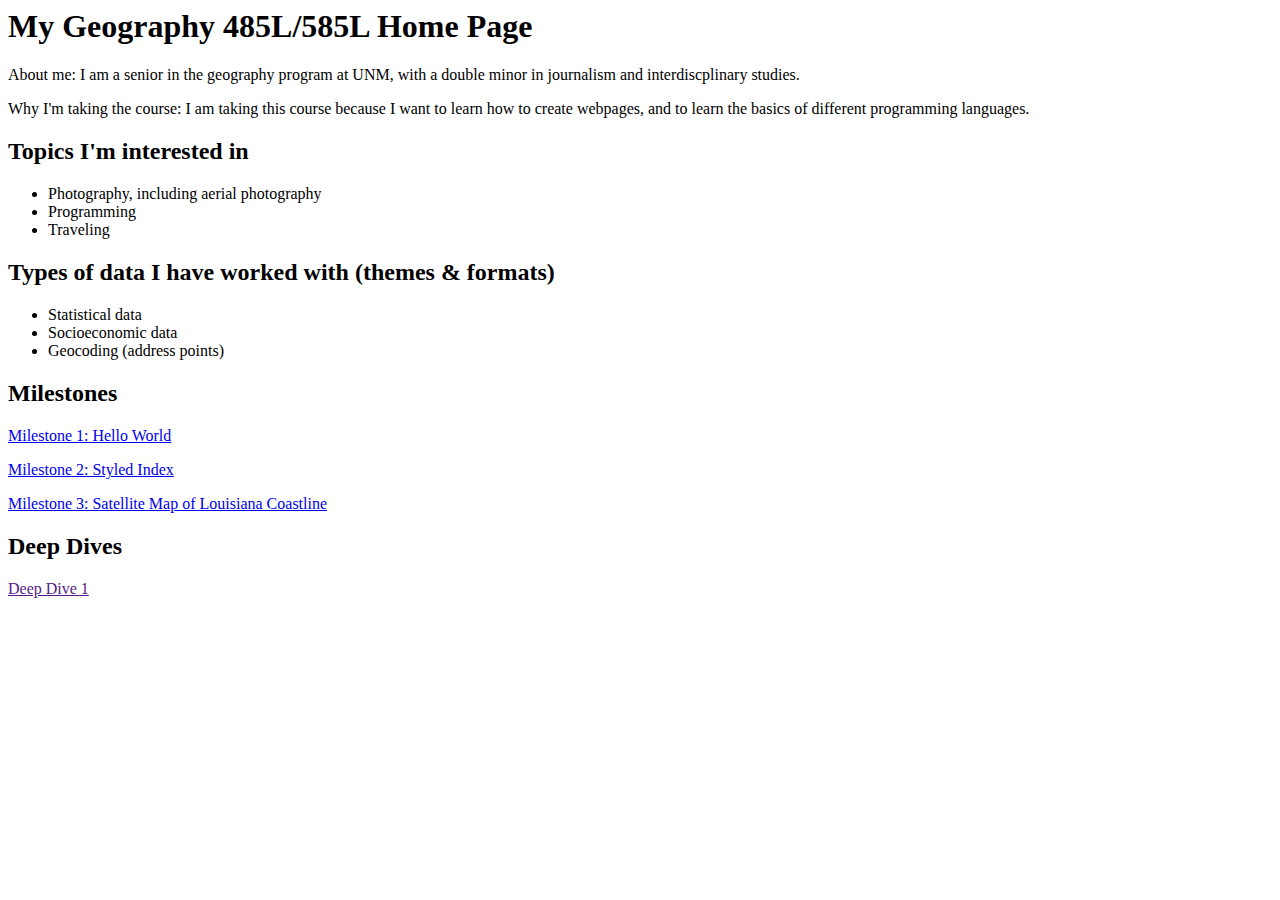
<file: index.html>
<html>
	
	<!-- This is a template for your home page for the class -->
	<!-- Replace the sample content with your own -->
	
	<head>
		<meta http-equiv="Content-Type" content="text/html;charset=utf-8" />
		<title>A Starter Page Template</title>
		
		<!-- If you would like to use an external CSS stylesheet for this and other pages in your site uncomment the following line and create a file called "styles.css" with your styles in the home directory of your portfolio -->
		<!-- <link rel="stylesheet" type="text/css" href="styles.css"> -->
		
		<!-- you can create styles local to this page by putting them in the following style block -->
		
		<style type=text/css>
		
		</style>
	</head>
	<body>
		<h1>My Geography 485L/585L Home Page</h1>
		<p>About me: I am a senior in the geography program at UNM, with a double minor in journalism and interdiscplinary studies.</p>
		<p>Why I'm taking the course: I am taking this course because I want to learn how to create webpages, and to learn the basics of different programming languages.</p>
		
		<h2>Topics I'm interested in</h2>
		<ul>
			<li>Photography, including aerial photography</li>
			<li>Programming</li>
			<li>Traveling</li>
		</ul>
		
		<h2>Types of data I have worked with (themes & formats)</h2>
		<ul>
			<li>Statistical data</li>
			<li>Socioeconomic data</li>
			<li>Geocoding (address points)</li>
		</ul>
		
		<h2>Milestones</h2>
		<p><a href="hello-world.html">Milestone 1: Hello World</a></p>
		<p><a href="index_styled.html">Milestone 2: Styled Index</a></p>
		<p><a href="milestone3.html">Milestone 3: Satellite Map of Louisiana Coastline</a><p>
		
		<h2>Deep Dives</h2>
		<p><a href="">Deep Dive 1</a></p>
	</body>
</html>
</file>
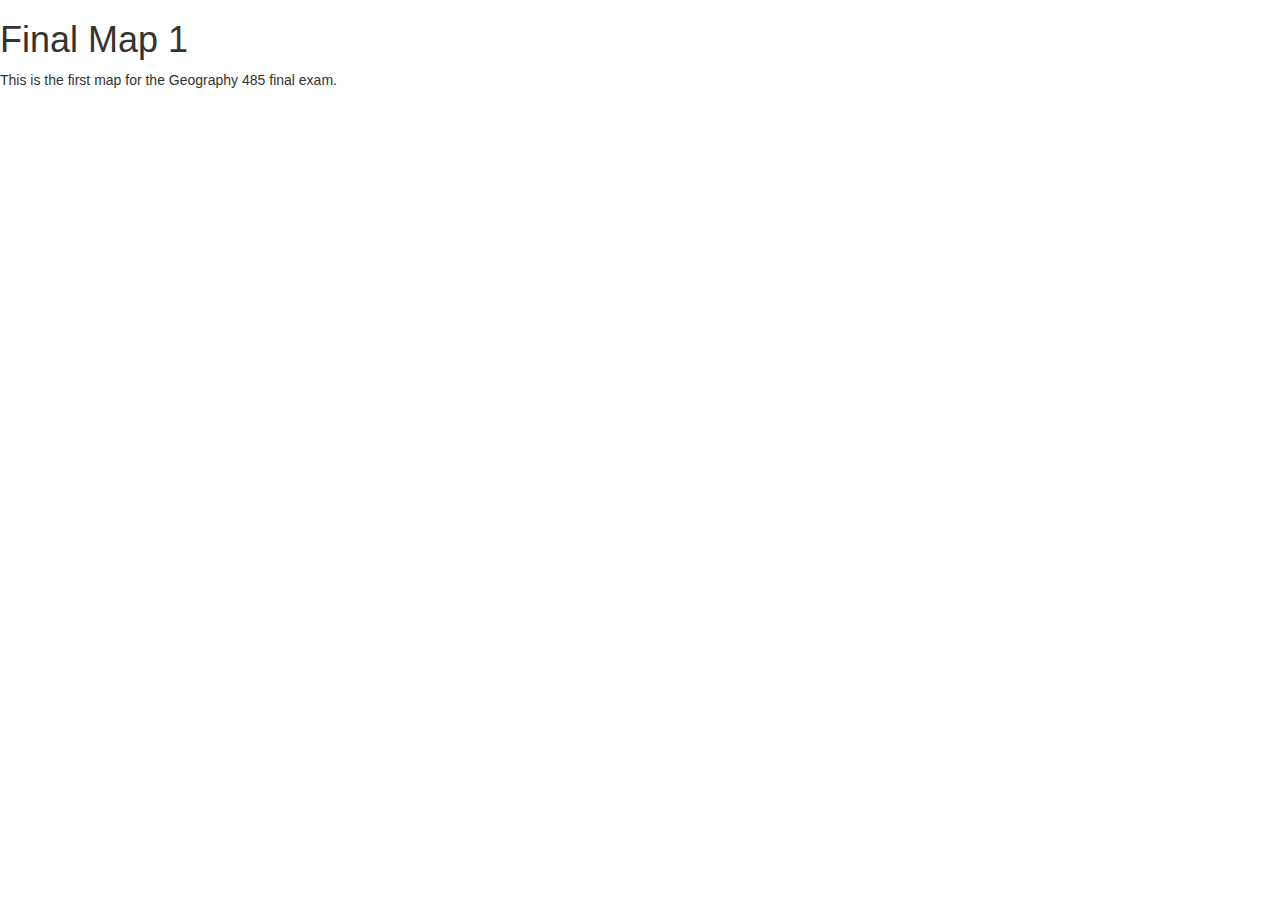
<file: finalmap1.html>
<!DOCTYPE html>
<html>
  <head>
    <title>Final Map 1</title>
    <link rel="stylesheet" href="https://openlayers.org/en/v4.6.5/css/ol.css" type="text/css">
    <!-- The line below is only needed for old environments like Internet Explorer and Android 4.x -->
    <script src="https://cdn.polyfill.io/v2/polyfill.min.js?features=requestAnimationFrame,Element.prototype.classList,URL"></script>
    <script src="https://openlayers.org/en/v4.6.5/build/ol.js"></script>
    <script src="https://code.jquery.com/jquery-2.2.3.min.js"></script>
    <link rel="stylesheet" href="https://maxcdn.bootstrapcdn.com/bootstrap/3.3.6/css/bootstrap.min.css">
    <script src="https://maxcdn.bootstrapcdn.com/bootstrap/3.3.6/js/bootstrap.min.js"></script>
    <style>
      #map {
        position: relative;
      }
      #info {
        position: absolute;
        height: 1px;
        width: 1px;
        z-index: 100;
      }
      .tooltip.in {
        opacity: 1;
      }
      .tooltip.top .tooltip-arrow {
        border-top-color: white;
      }
      .tooltip-inner {
        border: 2px solid white;
      }
    </style>
  </head>
  <body>
    <h1>Final Map 1</h1>
      <p>This is the first map for the Geography 485 final exam.</p>
    <div id="map" class="map"><div id="info"></div></div>
    <script>
    // This section is for map control elements and the map itself
    var myScaleLine = new ol.control.ScaleLine({collapsible: false, collapsed:false})
    var myOverviewMap = new ol.control.OverviewMap({collapsible:false, collapsed:false})
    var fullscreenOption = new ol.control.FullScreen()
    
    var myControls = ol.control.defaults({
      attribution:true,
      rotate:true,
      zoom:true
    }).extend([myScaleLine,myOverviewMap, fullscreenOption])

    // This section is for map features, such as points, polygons, etc.
      // The layers
      var lyr1 = new ol.layer.Tile({
          source: new ol.source.TileWMS({
            url: 'http://internetmapping.net:8080/geoserver/ws_paulmtalley/ows?',
            params: {'LAYERS': 'pt_35106-A5_CONT', 'TILED': true},
            serverType: 'geoserver'
          })
        });

      var lyr2 = new ol.layer.Tile({
          source: new ol.source.TileWMS({
            url: 'http://internetmapping.net:8080/geoserver/ws_paulmtalley/ows?',
            params: {'LAYERS': 'pt_35106-A6_CONT_shp', 'TILED': true},
            serverType: 'geoserver'
          })
        });

      var lyr3 = new ol.layer.Tile({
          source: new ol.source.TileWMS({
            url: 'http://internetmapping.net:8080/geoserver/ws_paulmtalley/ows?',
            params: {'LAYERS': 'pt_tgr2006se_bern_lka_shp', 'TILED': true},
            serverType: 'geoserver'
          })
        });

      var lyr4 = new ol.layer.Tile({
          source: new ol.source.TileWMS({
            url: 'http://internetmapping.net:8080/geoserver/ws_paulmtalley/ows?',
            params: {'LAYERS': 'pt_35106-A5_tif', 'TILED': true},
            serverType: 'geoserver'
          })
        });

      var lyr5 = new ol.layer.Tile({
          source: new ol.source.TileWMS({
            url: 'http://internetmapping.net:8080/geoserver/ws_paulmtalley/ows?',
            params: {'LAYERS': 'pt_35106-A6_tif', 'TILED': true},
            serverType: 'geoserver'
          })
        });

      var raster = new ol.layer.Tile({
        source: new ol.source.Stamen({
          layer: 'toner'
        })
      });

      // Map, tooltip, and map controls
      var map = new ol.Map({
        layers: [raster, lyr5, lyr4, lyr3, lyr2, lyr1],
        target: 'map',
        controls: myControls,
        view: new ol.View({
          center: ol.proj.fromLonLat([-106.619551, 35.073723]),
          zoom: 12
        })
      });

      // var info = $('#info');
      // info.tooltip({
      //   animation: false,
      //   trigger: 'manual'
      // });

      // var displayFeatureInfo = function(pixel) {
      //   info.css({
      //     left: pixel[0] + 'px',
      //     top: (pixel[1] - 15) + 'px'
      //   });
      //   var feature = map.forEachFeatureAtPixel(pixel, function(feature) {
      //     return feature;
      //   });
      //   if (feature) {
      //     info.tooltip('hide')
      //         .attr('data-original-title', feature.get('name'))
      //         .tooltip('fixTitle')
      //         .tooltip('show');
      //   } else {
      //     info.tooltip('hide');
      //   }
      // };

      // map.on('pointermove', function(evt) {
      //   if (evt.dragging) {
      //     info.tooltip('hide');
      //     return;
      //   }
      //   displayFeatureInfo(map.getEventPixel(evt.originalEvent));
      // });

      // map.on('click', function(evt) {
      //   displayFeatureInfo(evt.pixel);
      // });

    </script>
  </body>
</html>
</file>
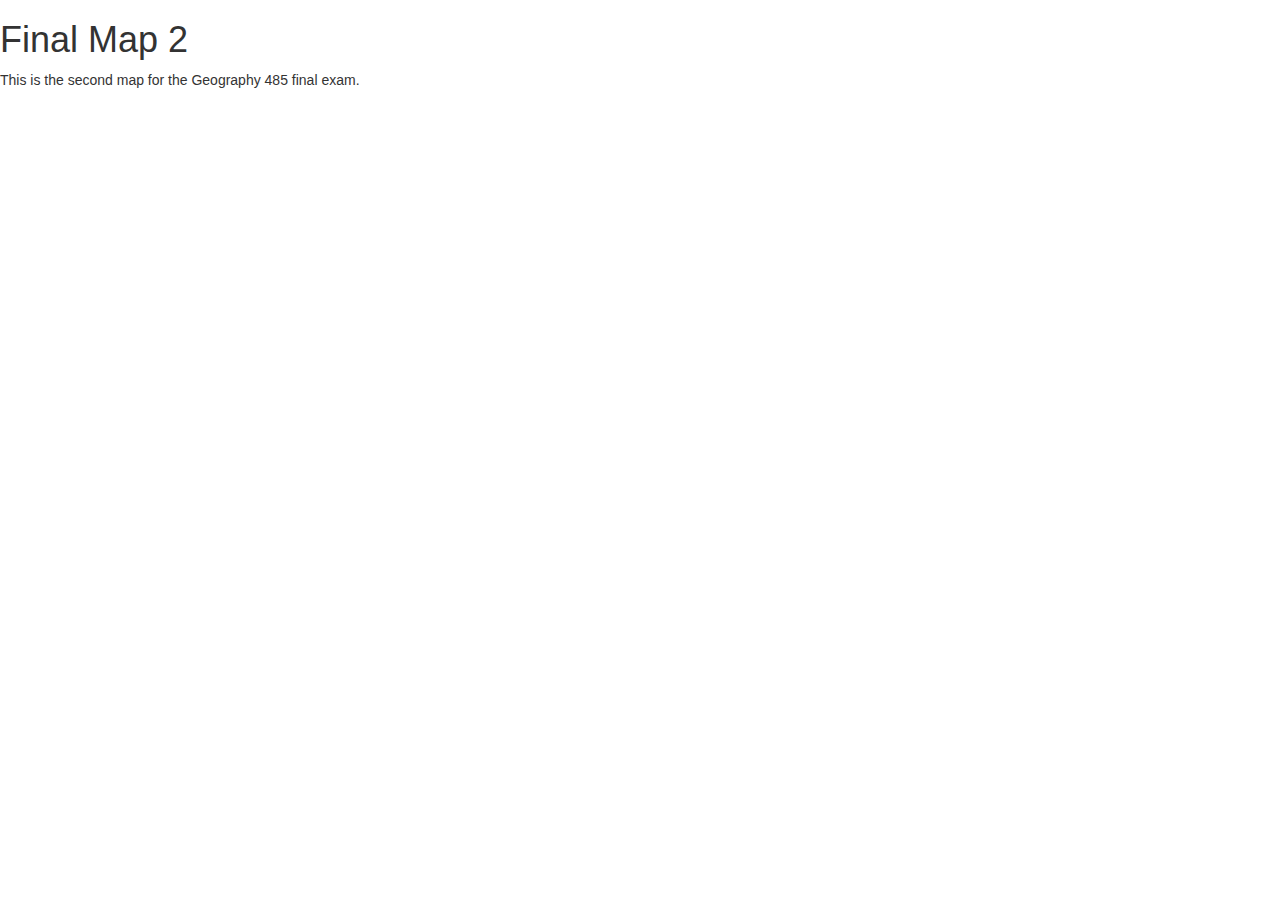
<file: finalmap2.html>
<!DOCTYPE html>
<html>
  <head>
    <title>Final Map 2</title>
    <link rel="stylesheet" href="https://openlayers.org/en/v4.6.5/css/ol.css" type="text/css">
    <!-- The line below is only needed for old environments like Internet Explorer and Android 4.x -->
    <script src="https://cdn.polyfill.io/v2/polyfill.min.js?features=requestAnimationFrame,Element.prototype.classList,URL"></script>
    <script src="https://openlayers.org/en/v4.6.5/build/ol.js"></script>
    <script src="https://code.jquery.com/jquery-2.2.3.min.js"></script>
    <link rel="stylesheet" href="https://maxcdn.bootstrapcdn.com/bootstrap/3.3.6/css/bootstrap.min.css">
    <script src="https://maxcdn.bootstrapcdn.com/bootstrap/3.3.6/js/bootstrap.min.js"></script>
    <style>
      #map {
        position: relative;
      }
      #info {
        position: absolute;
        height: 1px;
        width: 1px;
        z-index: 100;
      }
      .tooltip.in {
        opacity: 1;
      }
      .tooltip.top .tooltip-arrow {
        border-top-color: white;
      }
      .tooltip-inner {
        border: 2px solid white;
      }
    </style>
  </head>
  <body>
    <h1>Final Map 2</h1>
      <p>This is the second map for the Geography 485 final exam.</p>
    <div id="map" class="map"><div id="info"></div></div>
    <script>
    // This section is for map control elements and the map itself
    var myScaleLine = new ol.control.ScaleLine({collapsible: false, collapsed:false})
    var myOverviewMap = new ol.control.OverviewMap({collapsible:false, collapsed:false})
    var fullscreenOption = new ol.control.FullScreen()
    
    var myControls = ol.control.defaults({
      attribution:true,
      rotate:true,
      zoom:true
    }).extend([myScaleLine,myOverviewMap, fullscreenOption])

    // This section is for map features, such as points, polygons, etc.
      // The layers
      var lyr1 = new ol.layer.Tile({
          source: new ol.source.TileWMS({
            url: 'http://internetmapping.net:8080/geoserver/ws_paulmtalley/ows?',
            params: {'LAYERS': 'pt_35106-A5_CONT_2', 'TILED': true},
            serverType: 'geoserver'
          })
        });

      var lyr2 = new ol.layer.Tile({
          source: new ol.source.TileWMS({
            url: 'http://internetmapping.net:8080/geoserver/ws_paulmtalley/ows?',
            params: {'LAYERS': 'pt_35106-A6_CONT_2', 'TILED': true},
            serverType: 'geoserver'
          })
        });

      var lyr3 = new ol.layer.Tile({
          source: new ol.source.TileWMS({
            url: 'http://internetmapping.net:8080/geoserver/ws_paulmtalley/ows?',
            params: {'LAYERS': 'pt_tgr2006se_bern_lka_2', 'TILED': true},
            serverType: 'geoserver'
          })
        });

      var lyr4 = new ol.layer.Tile({
          source: new ol.source.TileWMS({
            url: 'http://internetmapping.net:8080/geoserver/ws_paulmtalley/ows?',
            params: {'LAYERS': 'pt_35106-A5_tif', 'TILED': true},
            serverType: 'geoserver'
          })
        });

      var lyr5 = new ol.layer.Tile({
          source: new ol.source.TileWMS({
            url: 'http://internetmapping.net:8080/geoserver/ws_paulmtalley/ows?',
            params: {'LAYERS': 'pt_35106-A6_tif', 'TILED': true},
            serverType: 'geoserver'
          })
        });

      var raster = new ol.layer.Tile({
        source: new ol.source.Stamen({
          layer: 'toner'
        })
      });

      // Map, tooltip, and map controls
      var map = new ol.Map({
        layers: [raster, lyr5, lyr4, lyr3, lyr2, lyr1],
        target: 'map',
        controls: myControls,
        view: new ol.View({
          center: ol.proj.fromLonLat([-106.619551, 35.073723]),
          zoom: 12
        })
      });

      // var info = $('#info');
      // info.tooltip({
      //   animation: false,
      //   trigger: 'manual'
      // });

      // var displayFeatureInfo = function(pixel) {
      //   info.css({
      //     left: pixel[0] + 'px',
      //     top: (pixel[1] - 15) + 'px'
      //   });
      //   var feature = map.forEachFeatureAtPixel(pixel, function(feature) {
      //     return feature;
      //   });
      //   if (feature) {
      //     info.tooltip('hide')
      //         .attr('data-original-title', feature.get('name'))
      //         .tooltip('fixTitle')
      //         .tooltip('show');
      //   } else {
      //     info.tooltip('hide');
      //   }
      // };

      // map.on('pointermove', function(evt) {
      //   if (evt.dragging) {
      //     info.tooltip('hide');
      //     return;
      //   }
      //   displayFeatureInfo(map.getEventPixel(evt.originalEvent));
      // });

      // map.on('click', function(evt) {
      //   displayFeatureInfo(evt.pixel);
      // });

    </script>
  </body>
</html>
</file>
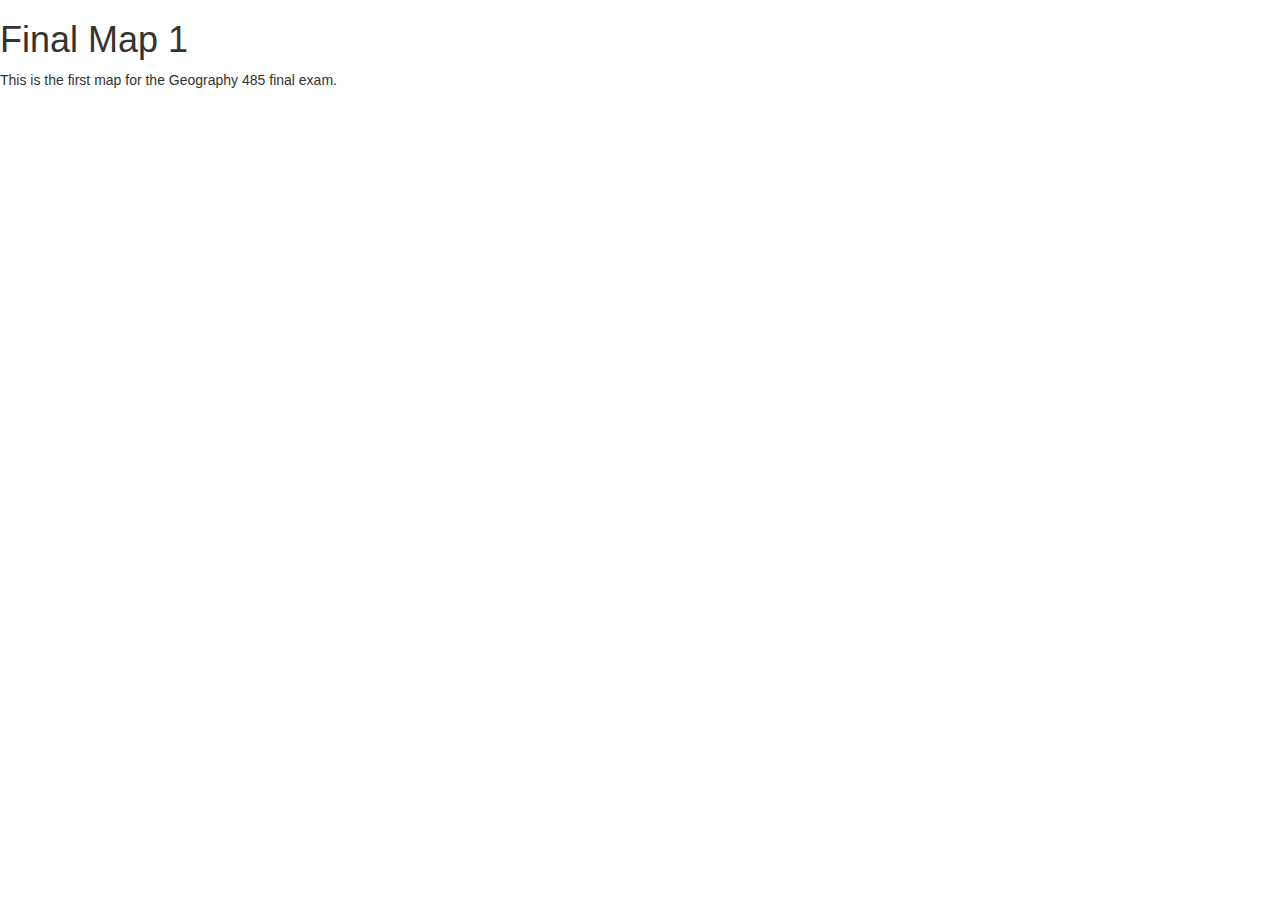
<file: finalmapone.html>
<!DOCTYPE html>
<html>
  <head>
    <title>Final Map 1</title>
    <link rel="stylesheet" href="https://openlayers.org/en/v4.6.5/css/ol.css" type="text/css">
    <!-- The line below is only needed for old environments like Internet Explorer and Android 4.x -->
    <script src="https://cdn.polyfill.io/v2/polyfill.min.js?features=requestAnimationFrame,Element.prototype.classList,URL"></script>
    <script src="https://openlayers.org/en/v4.6.5/build/ol.js"></script>
    <script src="https://code.jquery.com/jquery-2.2.3.min.js"></script>
    <link rel="stylesheet" href="https://maxcdn.bootstrapcdn.com/bootstrap/3.3.6/css/bootstrap.min.css">
    <script src="https://maxcdn.bootstrapcdn.com/bootstrap/3.3.6/js/bootstrap.min.js"></script>
    <style>
      #map {
        position: relative;
      }
      #info {
        position: absolute;
        height: 1px;
        width: 1px;
        z-index: 100;
      }
      .tooltip.in {
        opacity: 1;
      }
      .tooltip.top .tooltip-arrow {
        border-top-color: white;
      }
      .tooltip-inner {
        border: 2px solid white;
      }
    </style>
  </head>
  <body>
    <h1>Final Map 1</h1>
      <p>This is the first map for the Geography 485 final exam.</p>
    <div id="map" class="map"><div id="info"></div></div>
    <script>
    // This section is for map control elements and the map itself
    var myScaleLine = new ol.control.ScaleLine({collapsible: false, collapsed:false})
    var myOverviewMap = new ol.control.OverviewMap({collapsible:false, collapsed:false})
    var fullscreenOption = new ol.control.FullScreen()
    
    var myControls = ol.control.defaults({
      attribution:true,
      rotate:true,
      zoom:true
    }).extend([myScaleLine,myOverviewMap, fullscreenOption])

    // This section is for map features, such as points, polygons, etc.
      // The layers
      var lyr1 = new ol.layer.Tile({
          source: new ol.source.TileWMS({
            url: 'http://internetmapping.net:8080/geoserver/ws_paulmtalley/ows?',
            params: {'LAYERS': 'pt_35106-A5_CONT', 'TILED': true},
            serverType: 'geoserver'
          })
        });

      var lyr2 = new ol.layer.Tile({
          source: new ol.source.TileWMS({
            url: 'http://internetmapping.net:8080/geoserver/ws_paulmtalley/ows?',
            params: {'LAYERS': 'pt_35106-A6_CONT_shp', 'TILED': true},
            serverType: 'geoserver'
          })
        });

      var lyr3 = new ol.layer.Tile({
          source: new ol.source.TileWMS({
            url: 'http://internetmapping.net:8080/geoserver/ws_paulmtalley/ows?',
            params: {'LAYERS': 'pt_tgr2006se_bern_lka_shp', 'TILED': true},
            serverType: 'geoserver'
          })
        });

      var lyr4 = new ol.layer.Tile({
          source: new ol.source.TileWMS({
            url: 'http://internetmapping.net:8080/geoserver/ws_paulmtalley/ows?',
            params: {'LAYERS': 'pt_35106-A5_tif', 'TILED': true},
            serverType: 'geoserver'
          })
        });

      var lyr5 = new ol.layer.Tile({
          source: new ol.source.TileWMS({
            url: 'http://internetmapping.net:8080/geoserver/ws_paulmtalley/ows?',
            params: {'LAYERS': 'pt_35106-A6_tif', 'TILED': true},
            serverType: 'geoserver'
          })
        });

      var raster = new ol.layer.Tile({
        source: new ol.source.Stamen({
          layer: 'toner'
        })
      });

      // Map, tooltip, and map controls
      var map = new ol.Map({
        layers: [raster, lyr5, lyr4, lyr3, lyr2, lyr1],
        target: 'map',
        controls: myControls,
        view: new ol.View({
          center: ol.proj.fromLonLat([-106.114097, 34.725722]),
          zoom: 6
        })
      });

      // var info = $('#info');
      // info.tooltip({
      //   animation: false,
      //   trigger: 'manual'
      // });

      // var displayFeatureInfo = function(pixel) {
      //   info.css({
      //     left: pixel[0] + 'px',
      //     top: (pixel[1] - 15) + 'px'
      //   });
      //   var feature = map.forEachFeatureAtPixel(pixel, function(feature) {
      //     return feature;
      //   });
      //   if (feature) {
      //     info.tooltip('hide')
      //         .attr('data-original-title', feature.get('name'))
      //         .tooltip('fixTitle')
      //         .tooltip('show');
      //   } else {
      //     info.tooltip('hide');
      //   }
      // };

      // map.on('pointermove', function(evt) {
      //   if (evt.dragging) {
      //     info.tooltip('hide');
      //     return;
      //   }
      //   displayFeatureInfo(map.getEventPixel(evt.originalEvent));
      // });

      // map.on('click', function(evt) {
      //   displayFeatureInfo(evt.pixel);
      // });

    </script>
  </body>
</html>
</file>
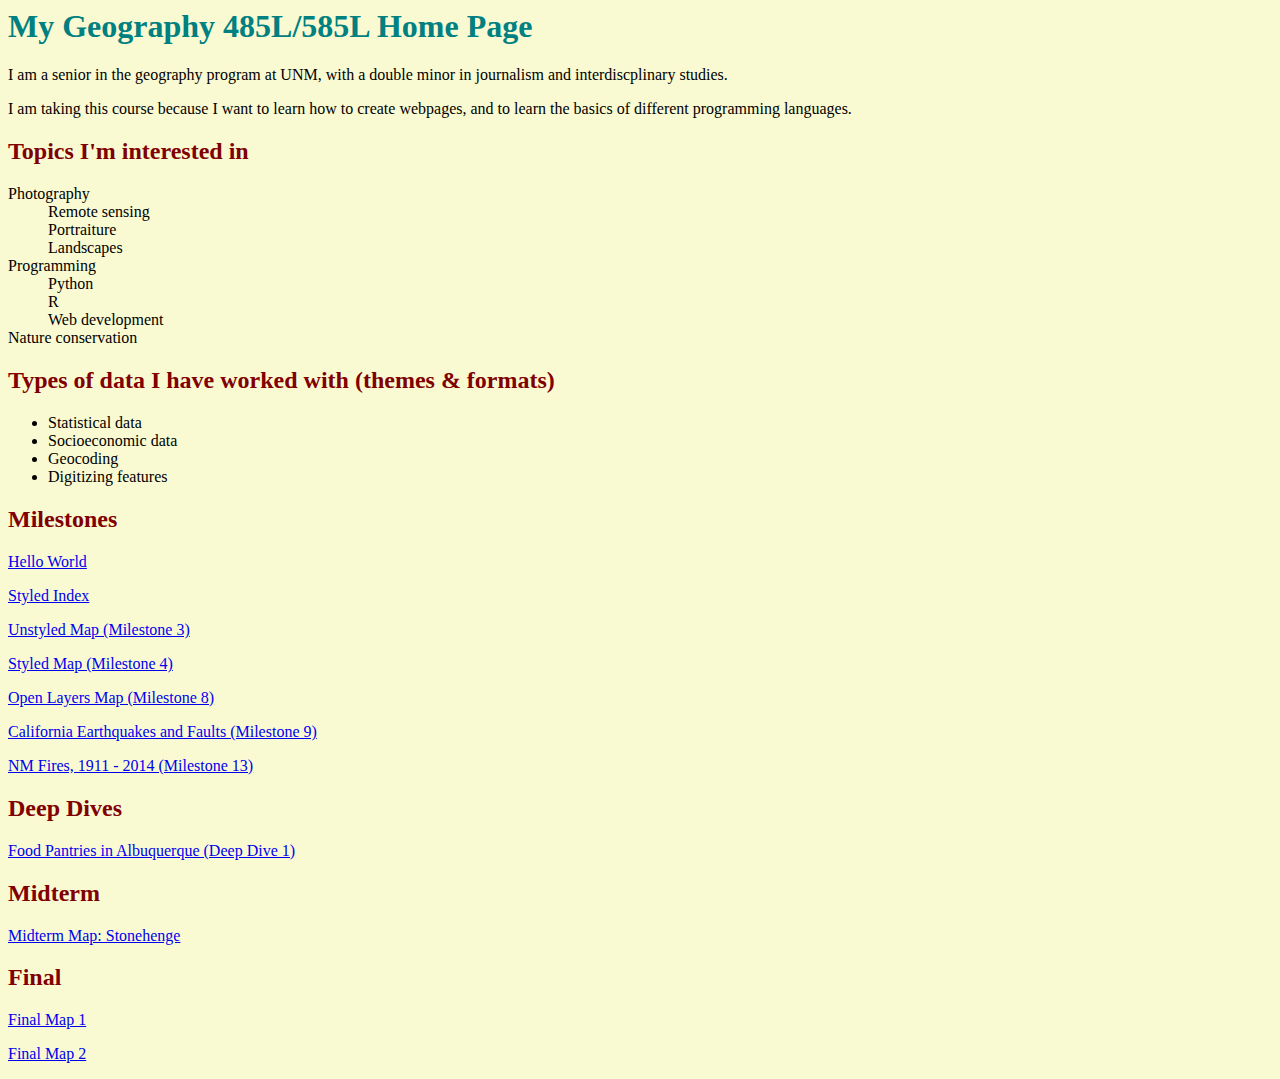
<file: index_styled.html>
<html>
	
	<!-- This is a template for your home page for the class -->
	<!-- Replace the sample content with your own -->
	
	<head>
		<meta http-equiv="Content-Type" content="text/html;charset=utf-8" />
		<title>Geography 485 - Paul Talley</title>
		
		<!-- If you would like to use an external CSS stylesheet for this and other pages in your site uncomment the following line and create a file called "styles.css" with your styles in the home directory of your portfolio -->
		<!-- <link rel="stylesheet" type="text/css" href="styles.css"> -->
		
		<!-- you can create styles local to this page by putting them in the following style block -->
		<style type=text/css>
    			body {
    			background-color: lightgoldenrodyellow;
    			}
			
			h1 {
    			color: teal;
			}
			
			h2 {
			color: maroon;
			}
			
		</style>
	</head>
	<body>
		<h1>My Geography 485L/585L Home Page</h1>
		<p>I am a senior in the geography program at UNM, with a double minor in journalism and interdiscplinary studies.</p>
		<p>I am taking this course because I want to learn how to create webpages, and to learn the basics of different programming languages.</p>
		
		<h2>Topics I'm interested in</h2>
		<dl>
  		<dt>Photography</dt>
  			<dd>Remote sensing</dd>
			<dd>Portraiture</dd>
			<dd>Landscapes</dd>
  		<dt>Programming</dt>
  			<dd>Python</dd>
			<dd>R</dd>
			<dd>Web development</dd>
  		<dt>Nature conservation</dt>
		</dl>
		
		<h2>Types of data I have worked with (themes & formats)</h2>
		
		<ul>
			<li>Statistical data</li>
			<li>Socioeconomic data</li>
			<li>Geocoding</li>
			<li>Digitizing features</li>
		</ul>
		
		<h2>Milestones</h2>
		<p><a href="hello-world.html">Hello World</a></p>
		<p><a href="index_styled.html">Styled Index</a></p>
		<p><a href="milestone3.html">Unstyled Map (Milestone 3)</a></p>
		<p><a href="milestone4styled.html">Styled Map (Milestone 4)</a></p>
		<p><a href="milestone8.html">Open Layers Map (Milestone 8)</a></p>
		<p><a href="milestone9.html">California Earthquakes and Faults (Milestone 9)</a></p>
		<p><a href="milestone13.html">NM Fires, 1911 - 2014 (Milestone 13)</a></p>
		
		<h2>Deep Dives</h2>
		<p><a href="deepdive1.html">Food Pantries in Albuquerque (Deep Dive 1)</a></p>
		
		<h2>Midterm</h2>
		<p><a href="midterm.html">Midterm Map: Stonehenge</a></p>
		
		<h2>Final</h2>
		<p><a href="finalmap1.html">Final Map 1</a></p>
		<p><a href="finalmap2.html">Final Map 2</a></p>
		
	</body>
</html>
</file>
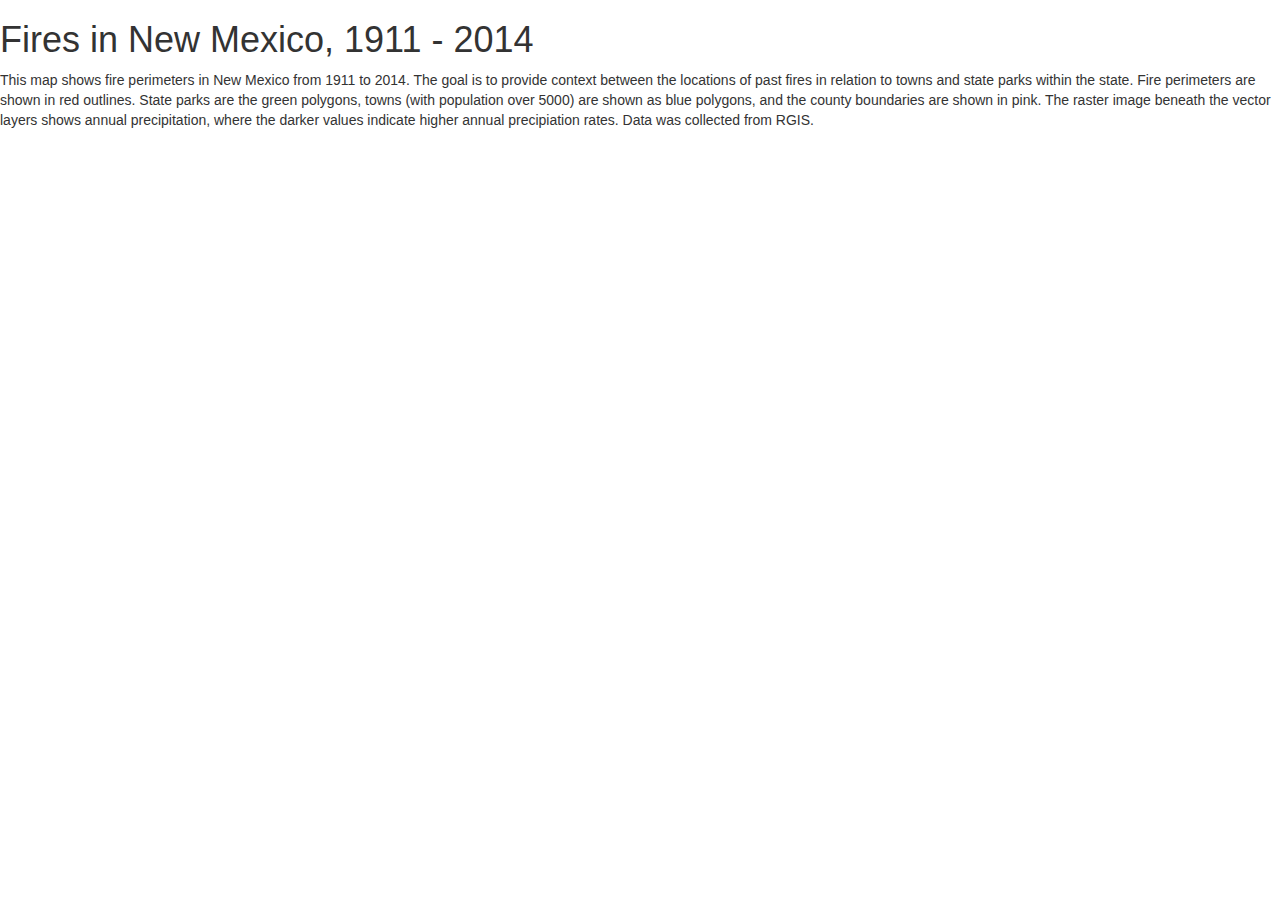
<file: milestone13.html>
<!DOCTYPE html>
<html>
  <head>
    <title>Milestone 13, New Mexico Fires</title>
    <link rel="stylesheet" href="https://openlayers.org/en/v4.6.5/css/ol.css" type="text/css">
    <!-- The line below is only needed for old environments like Internet Explorer and Android 4.x -->
    <script src="https://cdn.polyfill.io/v2/polyfill.min.js?features=requestAnimationFrame,Element.prototype.classList,URL"></script>
    <script src="https://openlayers.org/en/v4.6.5/build/ol.js"></script>
    <script src="https://code.jquery.com/jquery-2.2.3.min.js"></script>
    <link rel="stylesheet" href="https://maxcdn.bootstrapcdn.com/bootstrap/3.3.6/css/bootstrap.min.css">
    <script src="https://maxcdn.bootstrapcdn.com/bootstrap/3.3.6/js/bootstrap.min.js"></script>
    <style>
      #map {
        position: relative;
      }
      #info {
        position: absolute;
        height: 1px;
        width: 1px;
        z-index: 100;
      }
      .tooltip.in {
        opacity: 1;
      }
      .tooltip.top .tooltip-arrow {
        border-top-color: white;
      }
      .tooltip-inner {
        border: 2px solid white;
      }
    </style>
  </head>
  <body>
    <h1>Fires in New Mexico, 1911 - 2014</h1>
      <p>This map shows fire perimeters in New Mexico from 1911 to 2014. The goal is to provide context between the locations of past fires in relation to towns and state parks within the state.

      Fire perimeters are shown in red outlines. State parks are the green polygons, towns (with population over 5000) are shown as blue polygons, and the county boundaries are shown in pink.
        
      The raster image beneath the vector layers shows annual precipitation, where the darker values indicate higher annual precipiation rates.

      Data was collected from RGIS.</p>
    <div id="map" class="map"><div id="info"></div></div>
    <script>
    // This section is for map control elements and the map itself
    var myScaleLine = new ol.control.ScaleLine({collapsible: false, collapsed:false})
    var myOverviewMap = new ol.control.OverviewMap({collapsible:false, collapsed:false})
    var fullscreenOption = new ol.control.FullScreen()
    
    var myControls = ol.control.defaults({
      attribution:true,
      rotate:true,
      zoom:true
    }).extend([myScaleLine,myOverviewMap, fullscreenOption])

    // This section is for map features, such as points, polygons, etc.

      // Style for city points
      // var stroke = new ol.style.Stroke({color: 'white', width: 2});
      // var fill = new ol.style.Fill({color: 'red'});

      // var cityPointStyles = {
      //     'star': new ol.style.Style({
      //         image: new ol.style.RegularShape({
      //             fill: fill,
      //             stroke: stroke,
      //             points: 5,
      //             radius: 10,
      //             radius2: 4,
      //             angle: 0
      //         })
      //     })
      // };
      // var losAngeles = new ol.Feature({ });
      // var sanDiego = new ol.Feature({ });
      // var sanFrancisco = new ol.Feature({ });
      // var sacramento = new ol.Feature({ });
      // var fresno = new ol.Feature({ });

      // var lA = new ol.geom.Point(
      //     ol.proj.fromLonLat([-118.432369, 34.099799])
      // );
      // var sD = new ol.geom.Point(
      //     ol.proj.fromLonLat ([-117.137855, 32.832317])
      // );
      // var sF = new ol.geom.Point(
      //     ol.proj.fromLonLat ([-122.438606, 37.768433])
      // );
      // var sM = new ol.geom.Point(
      //     ol.proj.fromLonLat([-121.481373, 38.572731])
      // );
      // var fN = new ol.geom.Point(
      //     ol.proj.fromLonLat([-119.791137, 36.743095])
      // );

      // losAngeles.setGeometry(lA);
      // sanDiego.setGeometry(sD);
      // sanFrancisco.setGeometry(sF);
      // sacramento.setGeometry(sM);
      // fresno.setGeometry(fN);

      // losAngeles.setStyle(cityPointStyles["star"]);
      // sanDiego.setStyle(cityPointStyles["star"]);
      // sanFrancisco.setStyle(cityPointStyles["star"]);
      // sacramento.setStyle(cityPointStyles["star"]);
      // fresno.setStyle(cityPointStyles["star"]);

      // The layers
      var firePerim = new ol.layer.Tile({
          source: new ol.source.TileWMS({
            url: 'http://internetmapping.net:8080/geoserver/ows?',
            params: {'LAYERS': 'ws_paulmtalley:pt_NM_Fire_Perim', 'TILED': true},
            serverType: 'geoserver'
          })
        });

      var nmCounties = new ol.layer.Tile({
          source: new ol.source.TileWMS({
            url: 'http://internetmapping.net:8080/geoserver/ows?',
            params: {'LAYERS': 'ws_paulmtalley:pt_NM_County_Boundaries', 'TILED': true},
            serverType: 'geoserver'
          })
        });

      var nmStateParks = new ol.layer.Tile({
          source: new ol.source.TileWMS({
            url: 'http://internetmapping.net:8080/geoserver/ows?',
            params: {'LAYERS': 'ws_paulmtalley:pt_NM_State_Parks', 'TILED': true},
            serverType: 'geoserver'
          })
        });

      var nmTowns = new ol.layer.Tile({
          source: new ol.source.TileWMS({
            url: 'http://internetmapping.net:8080/geoserver/ows?',
            params: {'LAYERS': 'ws_paulmtalley:pt_NM_Towns_Over_5000', 'TILED': true},
            serverType: 'geoserver'
          })
        });

      var nmPrecip = new ol.layer.Tile({
          source: new ol.source.TileWMS({
            url: 'http://internetmapping.net:8080/geoserver/ows?',
            params: {'LAYERS': 'ws_paulmtalley:pt_Precipitation', 'TILED': true},
            serverType: 'geoserver'
          })
        });

      // var cities = new ol.layer.Vector({
      //   source: new ol.source.Vector({
      //     features: [losAngeles, sanFrancisco,sanDiego, sacramento, fresno]
      //   })
      // });

      var raster = new ol.layer.Tile({
        source: new ol.source.Stamen({
          layer: 'terrain-background'
        })
      });

      // Map, tooltip, and map controls
      var map = new ol.Map({
        layers: [raster, nmPrecip, nmCounties, nmStateParks, nmTowns, firePerim],
        target: 'map',
        controls: myControls,
        view: new ol.View({
          center: ol.proj.fromLonLat([-106.114097, 34.725722]),
          zoom: 6
        })
      });

      // var info = $('#info');
      // info.tooltip({
      //   animation: false,
      //   trigger: 'manual'
      // });

      // var displayFeatureInfo = function(pixel) {
      //   info.css({
      //     left: pixel[0] + 'px',
      //     top: (pixel[1] - 15) + 'px'
      //   });
      //   var feature = map.forEachFeatureAtPixel(pixel, function(feature) {
      //     return feature;
      //   });
      //   if (feature) {
      //     info.tooltip('hide')
      //         .attr('data-original-title', feature.get('name'))
      //         .tooltip('fixTitle')
      //         .tooltip('show');
      //   } else {
      //     info.tooltip('hide');
      //   }
      // };

      // map.on('pointermove', function(evt) {
      //   if (evt.dragging) {
      //     info.tooltip('hide');
      //     return;
      //   }
      //   displayFeatureInfo(map.getEventPixel(evt.originalEvent));
      // });

      // map.on('click', function(evt) {
      //   displayFeatureInfo(evt.pixel);
      // });

    </script>
  </body>
</html>
</file>
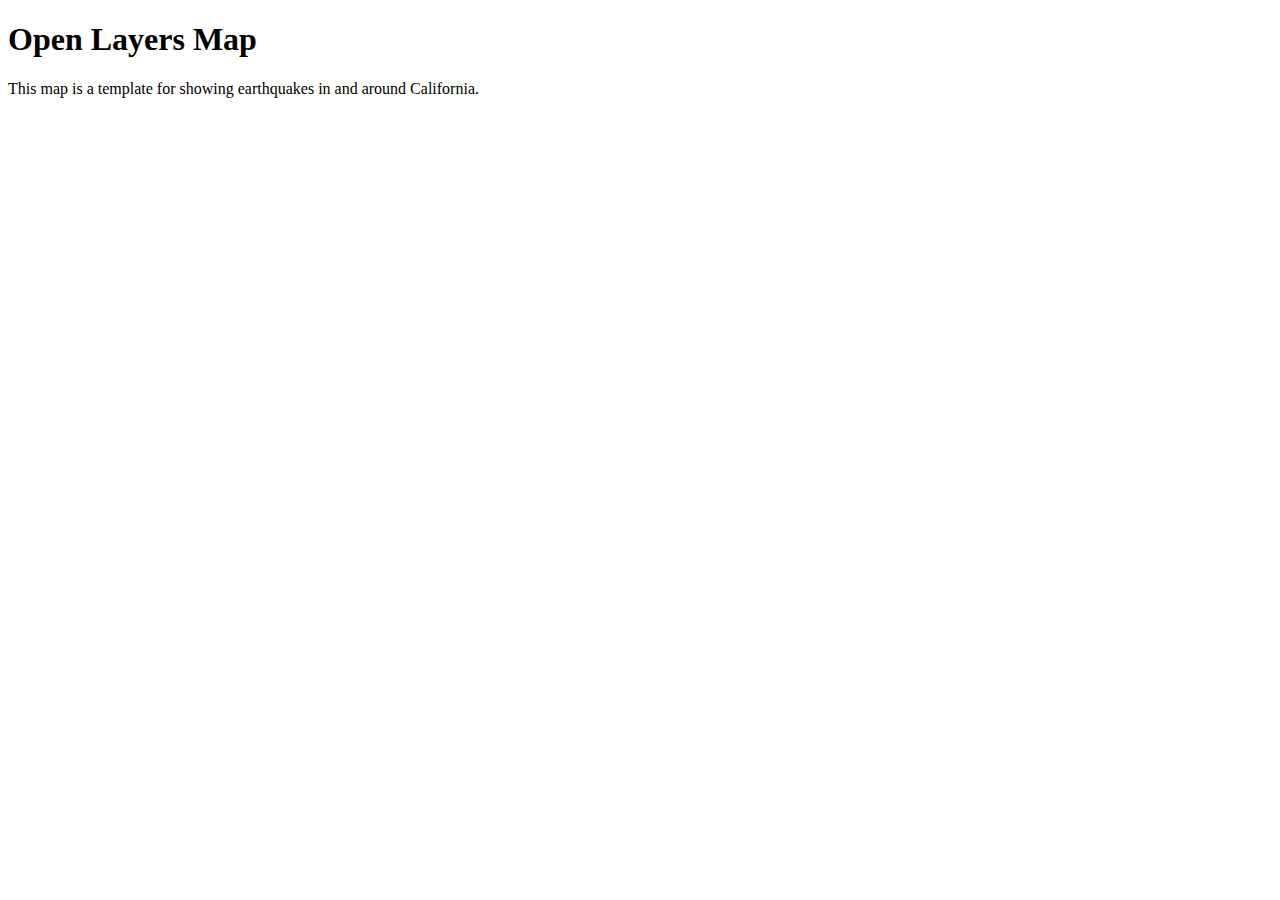
<file: milestone8.html>
<!DOCTYPE html>
<html>
  <head>
    <title>Open Layers Map, Milestone 8</title>
    <link rel="stylesheet" href="https://openlayers.org/en/v4.6.5/css/ol.css" type="text/css">
    <!-- The line below is only needed for old environments like Internet Explorer and Android 4.x -->
    <script src="https://cdn.polyfill.io/v2/polyfill.min.js?features=requestAnimationFrame,Element.prototype.classList,URL"></script>
    <script src="https://openlayers.org/en/v4.6.5/build/ol.js"></script>
  </head>
  <body>
    <h1>Open Layers Map</h1>
      <p>This map is a template for showing earthquakes in and around California.</p>
    <div id="map" class="map"></div>
    <script>
    var myScaleLine = new ol.control.ScaleLine({collapsible: false, collapsed:false})
    var myOverviewMap = new ol.control.OverviewMap({collapsible:false, collapsed:false})
    var fullscreenOption = new ol.control.FullScreen()
    
    var myControls = ol.control.defaults({
      attribution:true,
      rotate:true,
      zoom:true
    }).extend([myScaleLine,myOverviewMap, fullscreenOption])

      var map = new ol.Map({
        layers: [
          new ol.layer.Tile({
            source: new ol.source.Stamen({layer:'terrain-background'})
          })
        ],
        target: 'map',
        controls: myControls,
        view: new ol.View({
          center: ol.proj.fromLonLat([-121.614265, 37.444672]),
          zoom: 6
        })
      });
    </script>
  </body>
</html>
</file>
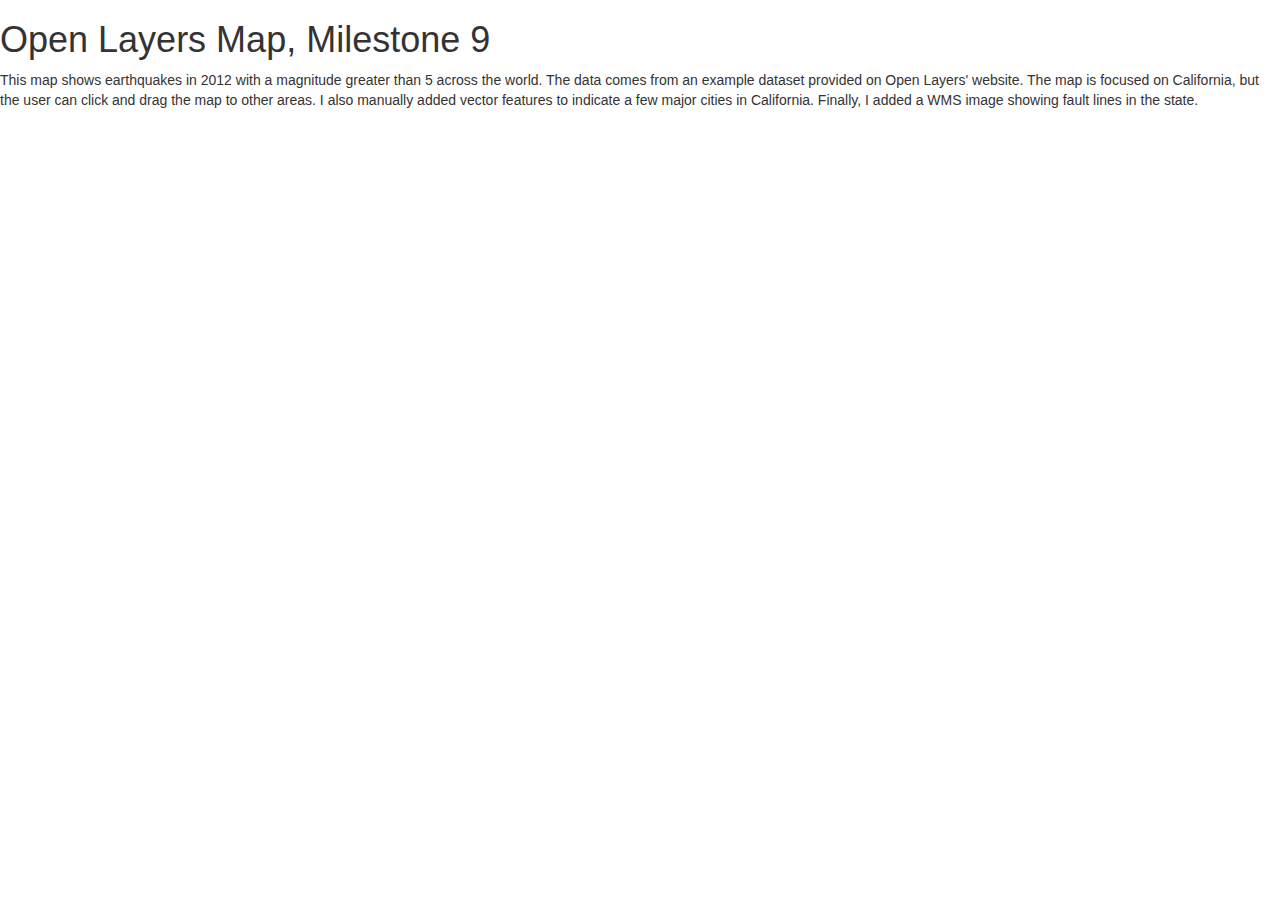
<file: milestone9.html>
<!DOCTYPE html>
<html>
  <head>
    <title>Open Layers Map, Milestone 9</title>
    <link rel="stylesheet" href="https://openlayers.org/en/v4.6.5/css/ol.css" type="text/css">
    <!-- The line below is only needed for old environments like Internet Explorer and Android 4.x -->
    <script src="https://cdn.polyfill.io/v2/polyfill.min.js?features=requestAnimationFrame,Element.prototype.classList,URL"></script>
    <script src="https://openlayers.org/en/v4.6.5/build/ol.js"></script>
    <script src="https://code.jquery.com/jquery-2.2.3.min.js"></script>
    <link rel="stylesheet" href="https://maxcdn.bootstrapcdn.com/bootstrap/3.3.6/css/bootstrap.min.css">
    <script src="https://maxcdn.bootstrapcdn.com/bootstrap/3.3.6/js/bootstrap.min.js"></script>
    <style>
      #map {
        position: relative;
      }
      #info {
        position: absolute;
        height: 1px;
        width: 1px;
        z-index: 100;
      }
      .tooltip.in {
        opacity: 1;
      }
      .tooltip.top .tooltip-arrow {
        border-top-color: white;
      }
      .tooltip-inner {
        border: 2px solid white;
      }
    </style>
  </head>
  <body>
    <h1>Open Layers Map, Milestone 9</h1>
      <p>This map shows earthquakes in 2012 with a magnitude greater than 5 across the world.
      The data comes from an example dataset provided on Open Layers' website. The map is
      focused on California, but the user can click and drag the map to other areas.
      I also manually added vector features to indicate a few major cities in California.
      Finally, I added a WMS image showing fault lines in the state.</p>
    <div id="map" class="map"><div id="info"></div></div>
    <script>
    // This section is for map control elements and the map itself
    var myScaleLine = new ol.control.ScaleLine({collapsible: false, collapsed:false})
    var myOverviewMap = new ol.control.OverviewMap({collapsible:false, collapsed:false})
    var fullscreenOption = new ol.control.FullScreen()
    
    var myControls = ol.control.defaults({
      attribution:true,
      rotate:true,
      zoom:true
    }).extend([myScaleLine,myOverviewMap, fullscreenOption])

    // This section is for map features, such as points, polygons, WMS, KML

    // Style for earthquake layer
    var styleCache = {};
      var styleFunction = function(feature) {
        var name = feature.get('name');
        var magnitude = parseFloat(name.substr(2));
        var radius = 5 + 20 * (magnitude - 5);
        var style = styleCache[radius];
        if (!style) {
          style = new ol.style.Style({
            image: new ol.style.Circle({
              radius: radius,
              fill: new ol.style.Fill({
                color: 'rgba(255, 255, 0, 0.4)'
              }),
              stroke: new ol.style.Stroke({
                color: 'rgba(255, 204, 0, 0.2)',
                width: 1
              })
            })
          });
          styleCache[radius] = style;
        }
        return style;
      };

      // Style for city points
      var stroke = new ol.style.Stroke({color: 'white', width: 2});
      var fill = new ol.style.Fill({color: 'red'});

      var cityPointStyles = {
          'star': new ol.style.Style({
              image: new ol.style.RegularShape({
                  fill: fill,
                  stroke: stroke,
                  points: 5,
                  radius: 10,
                  radius2: 4,
                  angle: 0
              })
          })
      };
      var losAngeles = new ol.Feature({ });
      var sanDiego = new ol.Feature({ });
      var sanFrancisco = new ol.Feature({ });
      var sacramento = new ol.Feature({ });
      var fresno = new ol.Feature({ });

      var lA = new ol.geom.Point(
          ol.proj.fromLonLat([-118.432369, 34.099799])
      );
      var sD = new ol.geom.Point(
          ol.proj.fromLonLat ([-117.137855, 32.832317])
      );
      var sF = new ol.geom.Point(
          ol.proj.fromLonLat ([-122.438606, 37.768433])
      );
      var sM = new ol.geom.Point(
          ol.proj.fromLonLat([-121.481373, 38.572731])
      );
      var fN = new ol.geom.Point(
          ol.proj.fromLonLat([-119.791137, 36.743095])
      );

      losAngeles.setGeometry(lA);
      sanDiego.setGeometry(sD);
      sanFrancisco.setGeometry(sF);
      sacramento.setGeometry(sM);
      fresno.setGeometry(fN);

      losAngeles.setStyle(cityPointStyles["star"]);
      sanDiego.setStyle(cityPointStyles["star"]);
      sanFrancisco.setStyle(cityPointStyles["star"]);
      sacramento.setStyle(cityPointStyles["star"]);
      fresno.setStyle(cityPointStyles["star"]);

      // Three layers
      var WMSimage = new ol.layer.Image({
          source: new ol.source.ImageArcGISRest({
            url: 'https://spatialservices.conservation.ca.gov/arcgis/rest/services/CGS/FaultActivityMapCA/MapServer',
            ratio: 1,
            params: {}
          })
        });

      var vector = new ol.layer.Vector({
        source: new ol.source.Vector({
          url: 'https://openlayers.org/en/v4.6.5/examples/data/kml/2012_Earthquakes_Mag5.kml',
          format: new ol.format.KML({
            extractStyles: false
          })
        }),
        style: styleFunction
      });

      var cities = new ol.layer.Vector({
        source: new ol.source.Vector({
          features: [losAngeles, sanFrancisco,sanDiego, sacramento, fresno]
        })
      });

      var raster = new ol.layer.Tile({
        source: new ol.source.Stamen({
          layer: 'terrain-background'
        })
      });

      // Map, tooltip, and map controls
      var map = new ol.Map({
        layers: [raster, WMSimage, vector, cities],
        target: 'map',
        controls: myControls,
        view: new ol.View({
          center: ol.proj.fromLonLat([-121.614265, 37.444672]),
          zoom: 6
        })
      });

      var info = $('#info');
      info.tooltip({
        animation: false,
        trigger: 'manual'
      });

      var displayFeatureInfo = function(pixel) {
        info.css({
          left: pixel[0] + 'px',
          top: (pixel[1] - 15) + 'px'
        });
        var feature = map.forEachFeatureAtPixel(pixel, function(feature) {
          return feature;
        });
        if (feature) {
          info.tooltip('hide')
              .attr('data-original-title', feature.get('name'))
              .tooltip('fixTitle')
              .tooltip('show');
        } else {
          info.tooltip('hide');
        }
      };

      map.on('pointermove', function(evt) {
        if (evt.dragging) {
          info.tooltip('hide');
          return;
        }
        displayFeatureInfo(map.getEventPixel(evt.originalEvent));
      });

      map.on('click', function(evt) {
        displayFeatureInfo(evt.pixel);
      });

    </script>
  </body>
</html>
</file>
